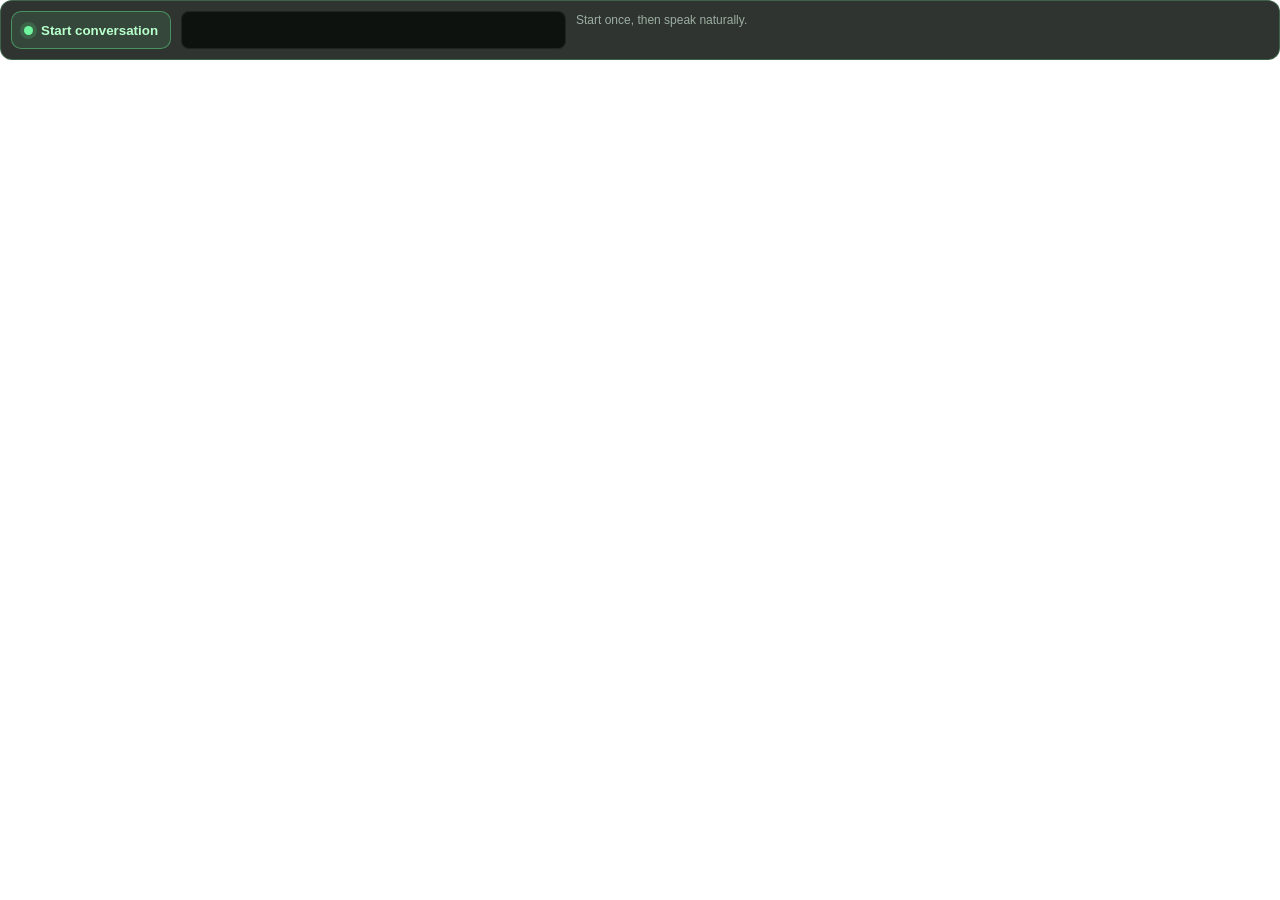
<file: frontend/voice_query_component/index.html>
<!doctype html>
<html lang="en">
<head>
  <meta charset="utf-8" />
  <meta name="viewport" content="width=device-width, initial-scale=1" />
  <style>
    html,
    body {
      margin: 0;
      background: transparent;
      color: #f4f8f5;
      font-family: Inter, Segoe UI, Arial, sans-serif;
      overflow: hidden;
    }

    .voice-query {
      border: 1px solid rgba(103, 245, 150, 0.24);
      border-radius: 12px;
      background: rgba(11, 17, 12, 0.85);
      padding: 10px;
      display: grid;
      grid-template-columns: auto minmax(120px, 1fr);
      gap: 10px;
      align-items: center;
      box-sizing: border-box;
    }

    .mic-button {
      border: 1px solid rgba(103, 245, 150, 0.42);
      border-radius: 10px;
      background: rgba(103, 245, 150, 0.1);
      color: #b8ffcb;
      height: 38px;
      padding: 0 12px;
      display: inline-flex;
      align-items: center;
      justify-content: center;
      gap: 8px;
      font-weight: 760;
      cursor: pointer;
      white-space: nowrap;
    }

    .mic-button.listening {
      border-color: rgba(103, 245, 150, 0.72);
      background: rgba(103, 245, 150, 0.16);
      color: #e2ffea;
    }

    .mic-button.waiting {
      border-color: rgba(103, 245, 150, 0.55);
      background: rgba(103, 245, 150, 0.12);
      color: #b8ffcb;
    }

    .mic-dot {
      width: 9px;
      height: 9px;
      border-radius: 999px;
      background: #70f69c;
      box-shadow: 0 0 0 4px rgba(103, 245, 150, 0.16);
    }

    .mic-button.listening .mic-dot {
      animation: pulse 1s ease-in-out infinite;
    }

    .voice-panel {
      min-width: 0;
      display: grid;
      grid-template-columns: minmax(90px, 1fr) minmax(140px, 1.8fr);
      gap: 10px;
      align-items: center;
    }

    canvas {
      width: 100%;
      height: 38px;
      border-radius: 8px;
      background: rgba(5, 10, 6, 0.8);
      box-shadow: inset 0 0 0 1px rgba(255, 255, 255, 0.08);
    }

    .voice-status {
      color: #9caea1;
      font-size: 0.75rem;
      line-height: 1.25;
      white-space: normal;
    }

    .voice-preview {
      color: #f4f8f5;
      font-size: 0.78rem;
      line-height: 1.3;
      min-height: 1.3em;
      white-space: nowrap;
      overflow: hidden;
      text-overflow: ellipsis;
      margin-top: 2px;
    }

    @keyframes pulse {
      0%, 100% { transform: scale(1); }
      50% { transform: scale(1.35); }
    }

    @media (max-width: 560px) {
      .voice-query {
        grid-template-columns: auto minmax(0, 1fr);
        padding: 7px;
        gap: 8px;
      }
      .voice-panel { grid-template-columns: minmax(0, 1fr); }
      .voice-panel canvas { display: none; }
      .mic-button { padding: 0 9px; font-size: 0.77rem; }
    }
  </style>
</head>
<body>
  <div class="voice-query">
    <button class="mic-button" id="micButton" type="button" aria-label="Start conversation">
      <span class="mic-dot"></span>
      <span id="micLabel">Start conversation</span>
    </button>
    <div class="voice-panel">
      <canvas id="waveCanvas" width="260" height="76" aria-label="Input volume waves"></canvas>
      <div>
        <div class="voice-status" id="voiceStatus">Tap once and speak naturally.</div>
        <div class="voice-preview" id="voicePreview"></div>
      </div>
    </div>
  </div>

  <script>
    const button = document.getElementById("micButton");
    const label = document.getElementById("micLabel");
    const statusText = document.getElementById("voiceStatus");
    const preview = document.getElementById("voicePreview");
    const canvas = document.getElementById("waveCanvas");
    const painter = canvas.getContext("2d");
    const interruptKey = "texmin_voice_interrupt_at";
    let settings = {}, sessionId = "", phase = "IDLE", generation = 0;
    let requestId = "", stream = null, recorder = null, chunks = [];
    let context = null, analyser = null, samples = null, timer = 0;
    let startedAt = 0, speechAt = 0, speechEvidenceMs = 0, lastSpeechAt = 0, lastMeterAt = 0;
    let noiseFloor = 0.005, beginAck = null, enabled = false, restoredSession = "";
    let ownInterruptAt = 0, resumedRequestId = "";

    function send(type, data) {
      window.parent.postMessage({isStreamlitMessage: true, type, ...data}, "*");
    }
    function sendValue(value) {
      send("streamlit:setComponentValue", {value, dataType: "json"});
    }
    function modeKey() {return "texmin_voice_enabled:" + sessionId;}
    function turnKey() {return "texmin_voice_turn:" + sessionId;}
    function audioKey() {return "texmin_voice_audio_state:" + sessionId;}
    function readState(key) {
      try {return JSON.parse(localStorage.getItem(key) || "null");} catch (_) {return null;}
    }
    function writeTurn(state) {
      if (sessionId) localStorage.setItem(turnKey(), JSON.stringify({
        requestId, state, at: Date.now()
      }));
    }
    function show(next, message) {
      phase = next;
      label.textContent = enabled ? "End conversation" : "Start conversation";
      button.setAttribute("aria-label", label.textContent);
      button.classList.toggle("listening", next === "LISTENING" || next === "RECORDING");
      button.classList.toggle("waiting", ["TRANSCRIBING", "THINKING", "SPEAKING"].includes(next));
      statusText.textContent = message;
      if (["LISTENING", "RECORDING", "TRANSCRIBING", "IDLE"].includes(next)) {
        try {
          localStorage.setItem("texmin_ai_activity", JSON.stringify({
            phase: next === "LISTENING" || next === "RECORDING" ? "listening" :
              next === "TRANSCRIBING" ? "transcribing" : "idle",
            label: message, at: Date.now()
          }));
        } catch (_) {}
      }
    }
    function stopCapture(releaseStream = true) {
      if (timer) clearInterval(timer);
      timer = 0;
      if (recorder && recorder.state !== "inactive") {
        recorder.onstop = null;
        recorder.ondataavailable = null;
        recorder.stop();
      }
      recorder = null;
      if (releaseStream) {
        if (stream) stream.getTracks().forEach(track => track.stop());
        stream = null;
        if (context) context.close().catch(() => {});
        context = null; analyser = null; samples = null;
      }
      chunks = [];
      painter.clearRect(0, 0, canvas.width, canvas.height);
    }
    function cancel(message = "Conversation ended.", state = "IDLE",
                    notifyServer = true, interruptPlayback = true) {
      generation++;
      enabled = false;
      if (sessionId) localStorage.removeItem(modeKey());
      if (beginAck) { beginAck.resolve(false); beginAck = null; }
      if (notifyServer && requestId) sendValue({kind:"cancel", request_id:requestId});
      if (interruptPlayback) {
        ownInterruptAt = Date.now();
        localStorage.setItem(interruptKey, String(ownInterruptAt));
      }
      requestId = "";
      if (sessionId) localStorage.removeItem(turnKey());
      stopCapture();
      show(state, message);
    }
    function syncTurn() {
      if (!enabled || !sessionId) return;
      const turn = readState(turnKey());
      if (!turn || !turn.requestId) {
        if (phase === "THINKING") beginRecording();
        return;
      }
      if (!["listening", "recording"].includes(turn.state) &&
          Date.now() - Number(turn.at || 0) > (settings.voice_turn_watchdog_seconds || 900) * 1000) {
        cancel("Voice turn stalled. Start the conversation again.", "TRANSCRIPTION_FAILED");
        return;
      }
      if (turn.state === "requesting" || turn.state === "listening" || turn.state === "recording") {
        if (settings.accepted_request_id === turn.requestId &&
            !["REQUESTING_PERMISSION", "LISTENING", "RECORDING"].includes(phase)) {
          beginRecording(turn.requestId);
        }
        return;
      }
      if (turn.requestId !== requestId) requestId = turn.requestId;
      if (turn.state === "transcribing" || turn.state === "submitted") {
        const playback = readState(audioKey());
        if (playback?.requestId === turn.requestId && playback.state === "playing") {
          show("SPEAKING", "Speaking the answer...");
          return;
        }
        if (phase !== "TRANSCRIBING" && phase !== "THINKING")
          show(turn.state === "transcribing" ? "TRANSCRIBING" : "THINKING",
               turn.state === "transcribing" ? "Recognizing speech..." : "Preparing the answer...");
        const activity = readState("texmin_ai_activity");
        if (activity && Date.now() - activity.at < 120000 &&
            ["retrieving", "generating", "synthesizing"].includes(activity.phase)) {
          phase = "THINKING";
          statusText.textContent = activity.label;
        }
        return;
      }
      if (turn.state === "cancelled") {
        cancel("Answer interrupted. Start a new conversation.", "CANCELLED", false, false);
        return;
      }
      if (turn.state !== "finished" || turn.requestId === resumedRequestId) return;
      const audio = readState(audioKey());
      if (turn.awaitAudio && (!audio || audio.requestId !== turn.requestId ||
          !["completed", "stopped"].includes(audio.state))) {
        const message = audio?.state === "playing" ? "Speaking the answer..." :
          "Waiting for spoken answer...";
        const next = audio?.state === "playing" ? "SPEAKING" : "THINKING";
        if (phase !== next || statusText.textContent !== message)
          show(next, message);
        return;
      }
      resumedRequestId = turn.requestId;
      console.info(JSON.stringify({event:"voice_listening_resumed", request_id:turn.requestId,
        elapsed_after_answer_ms:Date.now() - turn.at}));
      requestId = "";
      beginRecording();
    }
    function waitForAck(id) {
      return new Promise(resolve => {
        const timeout = setTimeout(() => {
          if (beginAck?.id === id) beginAck = null;
          resolve(false);
        }, 10000);
        beginAck = {id, resolve: value => {clearTimeout(timeout); resolve(value);}};
      });
    }
    window.addEventListener("message", event => {
      if (event.data?.type !== "streamlit:render") return;
      settings = event.data.args || {};
      sessionId = settings.session_id || "";
      if (sessionId && restoredSession !== sessionId) {
        restoredSession = sessionId;
        enabled = localStorage.getItem(modeKey()) === "true";
        if (enabled) show("THINKING", "Restoring conversation...");
      }
      if (beginAck && settings.accepted_request_id === beginAck.id) {
        const pending = beginAck; beginAck = null; pending.resolve(true);
      }
      if (requestId && settings.voice_error_request_id === requestId) {
        if (enabled && settings.voice_retry) {
          console.info(JSON.stringify({event:"voice_clip_rejected",request_id:requestId}));
          requestId = "";
          beginRecording();
        } else {
          cancel(settings.voice_error || "Transcription failed. Check the microphone and retry.",
                 "TRANSCRIPTION_FAILED", false, false);
        }
      } else syncTurn();
      send("streamlit:setFrameHeight", {height: 120});
    });
    send("streamlit:componentReady", {apiVersion: 1});
    send("streamlit:setFrameHeight", {height: 120});

    function startRecorder(id, mime) {
      recorder = mime ? new MediaRecorder(stream, {mimeType:mime}) : new MediaRecorder(stream);
      if (!["audio/webm", "audio/ogg", "audio/mp4"].includes(recorder.mimeType.split(";")[0]))
        throw new Error("This browser's recording format is unsupported.");
      chunks = [];
      recorder.ondataavailable = event => {
        if (id === generation && event.data?.size) chunks.push(event.data);
      };
      recorder.onerror = () => {if (id === generation) cancel("Recording failed. Retry.", "NO_AUDIO");};
      recorder.start(settings.recording_buffer_ms || 250);
      startedAt = Date.now(); speechAt = 0; speechEvidenceMs = 0;
      lastSpeechAt = 0; lastMeterAt = 0; noiseFloor = 0.005;
    }
    function restartSilentCapture(id) {
      if (id !== generation || !stream || !recorder) return;
      try {
        const mime = recorder.mimeType;
        recorder.ondataavailable = null;
        recorder.onstop = null;
        recorder.stop();
        startRecorder(id, mime);
        console.info(JSON.stringify({event:"voice_silent_buffer_reset", request_id:requestId}));
      } catch (error) {
        cancel(error.message || "Microphone capture failed. Retry.", "NO_AUDIO");
      }
    }
    function meterTick(id) {
      if (id !== generation || !["LISTENING", "RECORDING"].includes(phase) || !analyser) return;
      analyser.getByteTimeDomainData(samples);
      let squared = 0;
      for (const value of samples) squared += ((value - 128) / 128) ** 2;
      const level = Math.sqrt(squared / samples.length);
      const now = Date.now();
      const tickMs = lastMeterAt ? Math.min(200, now - lastMeterAt) : 100;
      lastMeterAt = now;
      painter.clearRect(0, 0, canvas.width, canvas.height);
      painter.fillStyle = "rgba(82,214,180,.7)";
      for (let i = 0; i < 28; i++) {
        const height = Math.max(3, Math.min(70, 4 + level * 450));
        painter.fillRect(i * 9.3, (76 - height) / 2, 6, height);
      }
      const active = level > Math.max(0.018, noiseFloor * 2.5 + 0.006);
      if (active) {
        speechEvidenceMs = Math.min(1000, speechEvidenceMs + tickMs);
        if (speechAt || speechEvidenceMs >= (settings.speech_confirm_ms || 300)) {
          if (!speechAt) {
            speechAt = now;
            show("RECORDING", "Speech detected. Listening until you finish...");
            writeTurn("recording");
            console.info(JSON.stringify({event:"voice_first_speech",request_id:requestId,
              elapsed_from_listening_ms:now - startedAt}));
          }
          lastSpeechAt = now;
        }
      } else {
        if (!speechAt) {
          speechEvidenceMs = Math.max(0, speechEvidenceMs - tickMs * 0.5);
          noiseFloor = noiseFloor * 0.96 + level * 0.04;
        }
      }
      if (speechAt && now - lastSpeechAt >= (settings.silence_ms || 1100)) {
        console.info(JSON.stringify({event:"voice_utterance_ended",request_id:requestId,
          silence_ms:now - lastSpeechAt}));
        finishRecording(id);
      } else if (speechAt && now - startedAt >= (settings.max_recording_seconds || 30) * 1000) {
        finishRecording(id);
      } else if (!speechAt && now - startedAt >= Math.min(
          settings.no_speech_timeout_seconds || 10,
          settings.max_recording_seconds || 30) * 1000) {
        // Start a fresh container without closing the mic or asking for permission again.
        restartSilentCapture(id);
      }
    }
    async function beginRecording(reuseId = "") {
      if (!enabled || !sessionId) {cancel("Conversation is not ready. Retry.", "TRANSCRIPTION_FAILED"); return;}
      if (!window.isSecureContext) {
        cancel("Microphone access requires HTTPS or localhost. Open the secure app URL.", "PERMISSION_DENIED");
        return;
      }
      if (!navigator.mediaDevices?.getUserMedia || !window.MediaRecorder) {
        cancel("This browser cannot record audio. Use a current browser.", "NO_DEVICE");
        return;
      }
      const id = ++generation;
      stopCapture(false);
      requestId = reuseId || (crypto.randomUUID ? crypto.randomUUID() : String(Date.now()) + Math.random());
      const acknowledged = reuseId ? Promise.resolve(true) : waitForAck(requestId);
      if (!reuseId) {
        ownInterruptAt = Date.now();
        localStorage.setItem(interruptKey, String(ownInterruptAt));
        writeTurn("requesting");
        sendValue({kind:"begin", request_id:requestId});
      }
      if (!stream) show("REQUESTING_PERMISSION", "Requesting microphone permission...");
      try {
        if (!await acknowledged) {
          if (id === generation) cancel("Microphone setup timed out. Retry.", "TRANSCRIPTION_FAILED");
          return;
        }
        if (id !== generation) return;
        const reusable = stream && stream.getAudioTracks().some(track => track.readyState !== "ended");
        if (!reusable && context) {
          context.close().catch(() => {});
          context = null; analyser = null; samples = null;
        }
        const acquired = reusable ? stream : await navigator.mediaDevices.getUserMedia({audio:{
          channelCount:1, echoCancellation:true, noiseSuppression:true, autoGainControl:true
        }});
        if (id !== generation) {
          if (acquired !== stream) acquired.getTracks().forEach(track => track.stop());
          return;
        }
        stream = acquired;
        const track = stream.getAudioTracks()[0];
        if (!track) throw new DOMException("No audio input track", "NotFoundError");
        track.onended = () => {
          if (id === generation && ["LISTENING", "RECORDING"].includes(phase))
            cancel("Microphone disconnected. Reconnect it and retry.", "NO_DEVICE");
        };
        preview.textContent = track.label ? `Input: ${track.label}` : "Microphone input ready";
        const audioContext = window.AudioContext || window.webkitAudioContext;
        if (!context) context = new audioContext();
        await context.resume();
        if (!analyser) {
          analyser = context.createAnalyser();
          analyser.fftSize = 512;
          context.createMediaStreamSource(stream).connect(analyser);
          samples = new Uint8Array(analyser.fftSize);
        }
        const choices = ["audio/webm;codecs=opus", "audio/ogg;codecs=opus", "audio/webm", "audio/mp4"];
        const mime = choices.find(type => MediaRecorder.isTypeSupported(type));
        startRecorder(id, mime);
        show("LISTENING", "Listening for your question...");
        writeTurn("listening");
        console.info(JSON.stringify({event:"voice_listening_started",request_id:requestId}));
        timer = setInterval(() => meterTick(id), 100);
      } catch (error) {
        if (id !== generation) return;
        const denied = error.name === "NotAllowedError" || error.name === "SecurityError";
        const missing = error.name === "NotFoundError" || error.name === "OverconstrainedError";
        cancel(denied ? "Permission denied. Allow this site in browser settings, then retry."
          : missing ? "No microphone found. Connect one and check system permissions."
          : error.message || "Microphone capture failed. Retry.",
          denied ? "PERMISSION_DENIED" : missing ? "NO_DEVICE" : "NO_AUDIO");
      }
    }
    async function finishRecording(id) {
      if (id !== generation || phase !== "RECORDING") return;
      show("PROCESSING_AUDIO", "Preparing recording...");
      if (timer) clearInterval(timer);
      timer = 0;
      const active = recorder;
      if (!active || active.state === "inactive") {
        cancel("Recording stopped unexpectedly. Retry.", "NO_AUDIO"); return;
      }
      const stopped = new Promise(resolve => {active.onstop = resolve;});
      active.stop();
      await stopped;
      if (id !== generation) return;
      const duration = speechAt ? (Date.now() - speechAt) / 1000 : 0;
      const blob = new Blob(chunks, {type:active.mimeType});
      stopCapture(false);
      if (!blob.size || duration < 0.35 || !speechAt) {
        // The next begin supersedes this request; keep the voice session active.
        requestId = "";
        beginRecording();
        return;
      }
      try {
        const dataUrl = await new Promise((resolve, reject) => {
          const reader = new FileReader();
          reader.onload = () => resolve(reader.result);
          reader.onerror = () => reject(new Error("Recording could not be read."));
          reader.readAsDataURL(blob);
        });
        if (id !== generation) return;
        show("TRANSCRIBING", "Recognizing speech...");
        writeTurn("transcribing");
        console.info(JSON.stringify({event:"voice_transcript_requested",request_id:requestId,
          audio_duration_s:Math.round(duration * 1000) / 1000}));
        sendValue({kind:"audio", request_id:requestId, audio_mime:active.mimeType,
          audio_b64:String(dataUrl).split(",")[1] || "", duration_seconds:duration});
      } catch (error) {
        if (id === generation) cancel(error.message, "NO_AUDIO");
      }
    }
    button.addEventListener("click", () => {
      if (enabled) cancel();
      else {
        enabled = true;
        localStorage.setItem(modeKey(), "true");
        beginRecording();
      }
    });
    window.addEventListener("keydown", event => {
      if (event.key === "Escape" && enabled) cancel();
    });
    window.addEventListener("storage", event => {
      if (event.key === interruptKey && Number(event.newValue || 0) > ownInterruptAt && enabled) {
        cancel("Interrupted by a newer query.", "CANCELLED", false, false);
      } else if (event.key === turnKey() || event.key === audioKey()) syncTurn();
    });
    window.setInterval(syncTurn, 250);
    window.addEventListener("beforeunload", stopCapture);
    show("IDLE", "Start once, then speak naturally.");
  </script>
</body>
</html>
</file>
